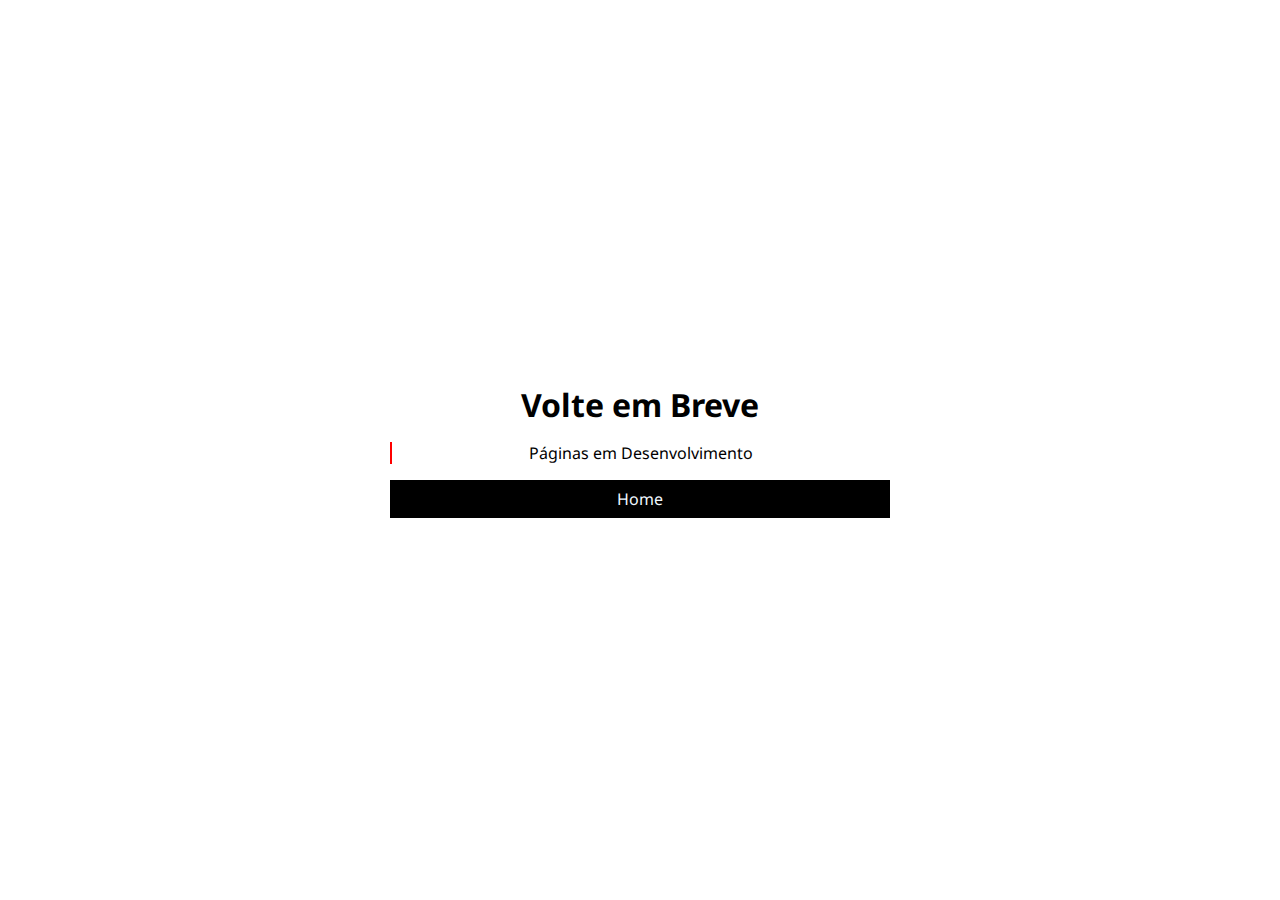
<file: aulas/index.html>
<!DOCTYPE html>
<html lang="en">

<head>
  <meta charset="UTF-8">
  <meta http-equiv="X-UA-Compatible" content="IE=edge">
  <meta name="viewport" content="width=device-width, initial-scale=1.0">
  <link rel="preconnect" href="https://fonts.googleapis.com">
  <link rel="preconnect" href="https://fonts.gstatic.com" crossorigin>
  <link
    href="https://fonts.googleapis.com/css2?family=Noto+Sans:ital,wght@0,200;0,400;0,600;0,800;1,200;1,400;1,600;1,800&display=swap"
    rel="stylesheet">
  <title>Aulas</title>

  <style>
    * {
      margin: 0;
      padding: 0;
      box-sizing: border-box;
      font-family: "Noto Sans", sans-serif;
    }

       body {
      height: 100vh;
      display: grid;
      grid-template-columns: minmax(250px, 900px);
      justify-content: center;
      align-items: center;
    }
    
    div {
      margin: 2rem;
      display: grid;
      grid-template-columns: minmax(100px, 500px);
      gap: 1rem;
      text-align: center;
      justify-content: center;
    }

    div>p {
      text-transform: lowercase;
    }
    blockquote {
      border-left: solid 2px red;
    }
    div > a {
      display: block;
      text-decoration: none;
      text-align: center;
      padding: 0.5rem;
      color: aliceblue;
      background-color: rgb(0, 0, 0);
    }
    div > a:hover {
    color: rgb(255, 255, 255);
    background-color: rgb(33, 69, 187);
  }
  </style>
</head>

<body>
  <div>
    <h1>Volte em Breve</h1>
    <blockquote>
      <p>Páginas em Desenvolvimento</p>
    </blockquote>
    <a href="../index.html">Home</a>
  </div>
</body>

</html>
</file>
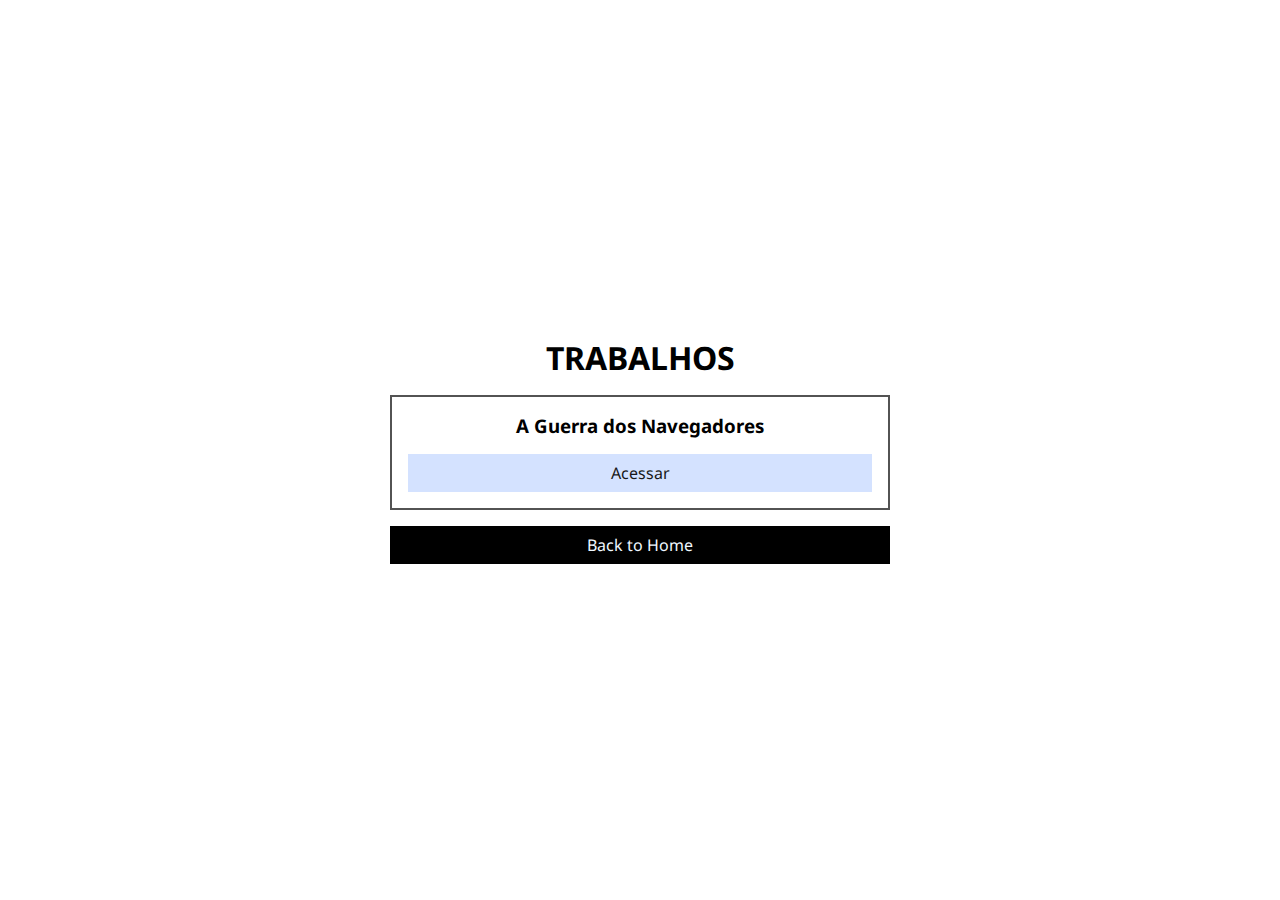
<file: trabalho/index.html>
<!DOCTYPE html>
<html lang="en">

<head>
  <meta charset="UTF-8">
  <meta http-equiv="X-UA-Compatible" content="IE=edge">
  <meta name="viewport" content="width=device-width, initial-scale=1.0">
  <link rel="preconnect" href="https://fonts.googleapis.com">
  <link rel="preconnect" href="https://fonts.gstatic.com" crossorigin>
  <link
    href="https://fonts.googleapis.com/css2?family=Noto+Sans:ital,wght@0,200;0,400;0,600;0,800;1,200;1,400;1,600;1,800&display=swap"
    rel="stylesheet">
  <title>Aulas</title>

  <style>
    * {
      margin: 0;
      padding: 0;
      box-sizing: border-box;
      font-family: "Noto Sans", sans-serif;
    }

    body {
      height: 100vh;
      display: grid;
      grid-template-columns: minmax(250px, 900px);
      justify-content: center;
      align-items: center;
    }
    
    div {
      margin: 1rem;
      display: grid;
      grid-template-columns: minmax(100px, 500px);
      gap: 1rem;
      text-align: center;
      justify-content: center;
    }

    div>p {
      display: block;
      text-transform: lowercase;
    }
    
    blockquote {
      display: block;
      padding-left: 1rem;
      border-left: solid 2px red;
    }

    section {
      display: flex;
      flex-direction: column;
      gap: 1rem;
      padding: 1rem;
      border: 2px solid rgb(83, 83, 83);
    }
    div> section > a {
      display: block;
      text-decoration: none;
      text-align: center;
      padding: 0.5rem;
      color: rgb(24, 24, 24);
      background-color: rgb(212, 226, 255);
    }
    div > a {
      display: block;
      text-decoration: none;
      text-align: center;
      padding: 0.5rem;
      color: aliceblue;
      background-color: rgb(0, 0, 0);
    }
    div > a:hover {
    color: rgb(255, 255, 255);
    background-color: rgb(33, 69, 187);
  }

    h1 {
      text-transform: uppercase;
    }
  </style>
</head>

<body>
  <div>
    <h1>Trabalhos</h1>
    <!-- <blockquote>
      <p>Em Desenvolvimento</p>
    </blockquote> -->
    <section>
      <h3>A Guerra dos Navegadores</h3>
      <a href="../trabalho/01/index.html">Acessar</a>
    </section>
    <a href="../index.html"> Back to Home</a>
  </div>
</body>

</html>
</file>
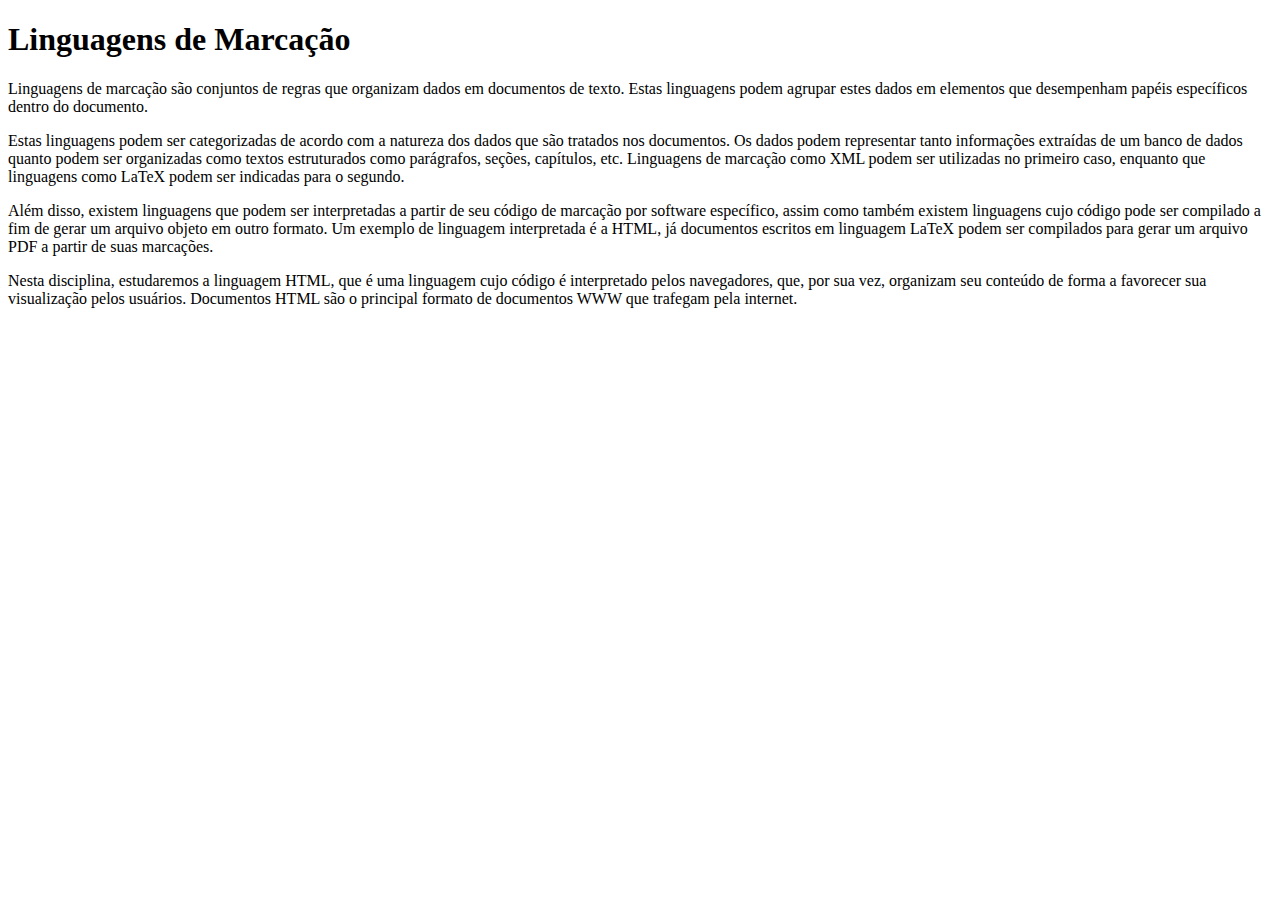
<file: aulas/apostila/cap01.html>
<!DOCTYPE html>
<html>
	<head>
		<title>Linguagens de Marcação</title>
		<meta charset="utf-8">
	</head>
	<body>
		<h1>Linguagens de Marcação</h1>
		<p>
			Linguagens de marcação são conjuntos de regras que organizam
			dados em documentos de texto. Estas linguagens podem agrupar estes dados
			em elementos que desempenham papéis específicos dentro do documento.
		</p>
		
		<p>
			Estas linguagens podem ser categorizadas de acordo com a natureza dos dados
			que são tratados nos documentos. Os dados podem representar tanto informações
			extraídas de um banco de dados quanto podem ser organizadas como textos 
			estruturados como parágrafos, seções, capítulos, etc. Linguagens de marcação como
			XML podem ser utilizadas no primeiro caso, enquanto que linguagens como LaTeX
			podem ser indicadas para o segundo.
		</p>
		
		<p>
			Além disso, existem linguagens que podem ser interpretadas a partir de seu código
			de marcação por software específico, assim como também existem linguagens cujo
			código pode ser compilado a fim de gerar um arquivo objeto em outro formato. 
			Um exemplo de linguagem interpretada é a HTML, já documentos escritos em linguagem LaTeX 
			podem ser compilados para gerar um arquivo PDF a partir de suas marcações.
		</p>
		
		<p>
			Nesta disciplina, estudaremos a linguagem HTML, que é uma linguagem cujo código 
			é interpretado pelos navegadores, que, por sua vez, organizam seu conteúdo de
			forma a favorecer sua visualização pelos usuários. Documentos HTML são o principal
			formato de documentos WWW que trafegam pela internet.
		</p>
	</body>
</html>
</file>
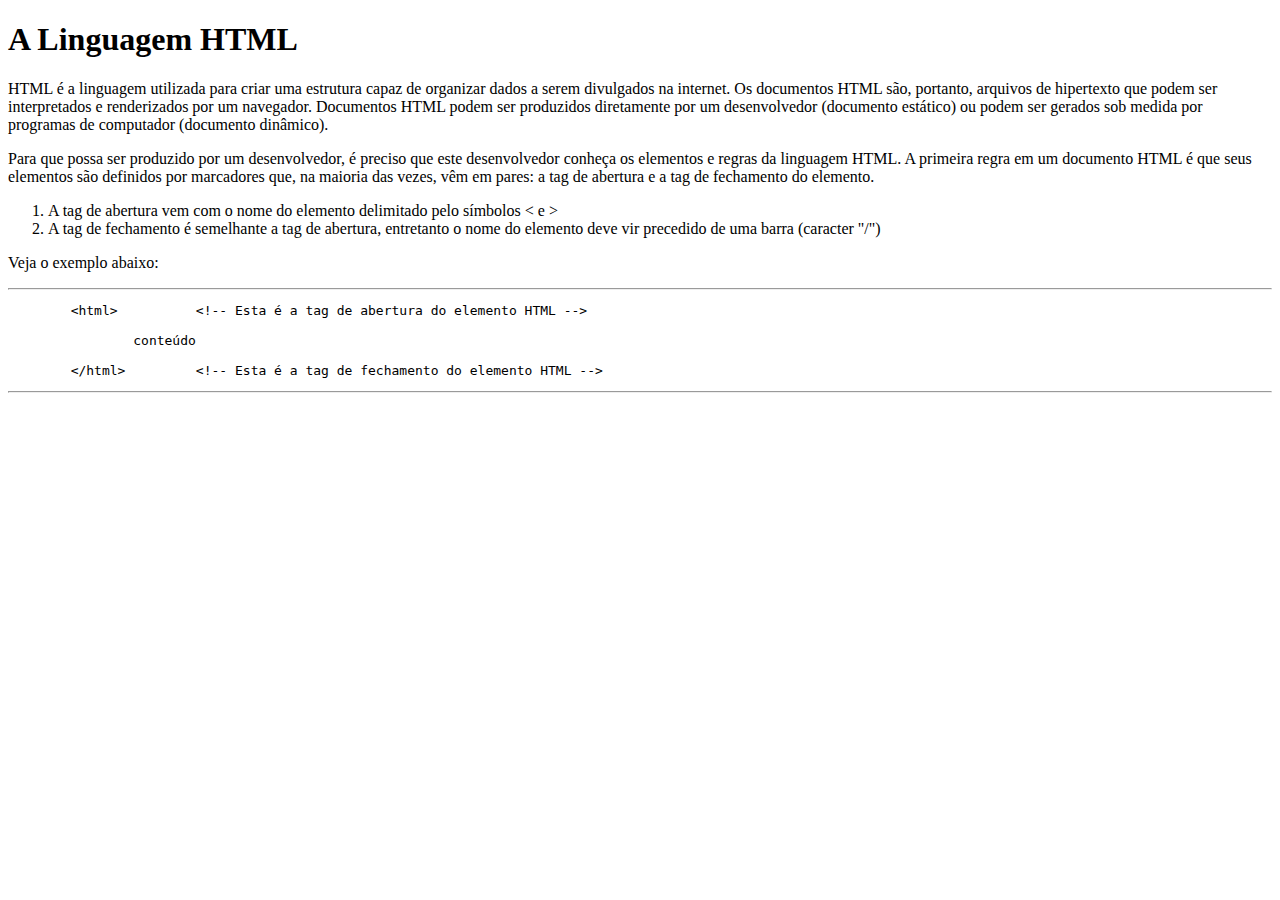
<file: aulas/apostila/cap02.html>
<!DOCTYPE html>
<html lang="pt-br">
	<head>
		<meta charset="utf-8">
		<title>A Linguagem HTML</title>
	</head>
	<body>
		<h1>A Linguagem HTML</h1>
		<p>
			HTML é a linguagem utilizada para criar uma estrutura capaz de organizar dados a 
			serem divulgados na internet. Os documentos HTML são, portanto, arquivos de hipertexto 
			que podem ser interpretados e renderizados por um navegador. Documentos HTML podem 
			ser produzidos diretamente por um desenvolvedor (documento estático) ou podem ser 
			gerados sob medida por programas de computador (documento dinâmico).
		</p>
		<p>
			Para que possa ser produzido por um desenvolvedor, é preciso que este desenvolvedor 
			conheça os elementos e regras da linguagem HTML. A primeira regra em um documento 
			HTML é que seus elementos são definidos por marcadores que, na maioria das vezes, 
			vêm em pares: a tag de abertura e a tag de fechamento do elemento.
		</p>
		
		<ol>
			<li>
				A tag de abertura vem com o nome do elemento delimitado pelo símbolos &lt; e &gt;
			</li>
			<li>
				A tag de fechamento é semelhante a tag de abertura, entretanto o nome do elemento 
				deve vir precedido de uma barra (caracter "/")
			</li>
		</ol>
		
		<p>Veja o exemplo abaixo:</p>
		
		<hr>
<pre>
	&lt;html&gt;		&lt;!-- Esta é a tag de abertura do elemento HTML --&gt;
		
		conteúdo
	
	&lt;/html&gt;		&lt;!-- Esta é a tag de fechamento do elemento HTML --&gt;</pre>
		
		<hr>
	</body>
</html>
</file>
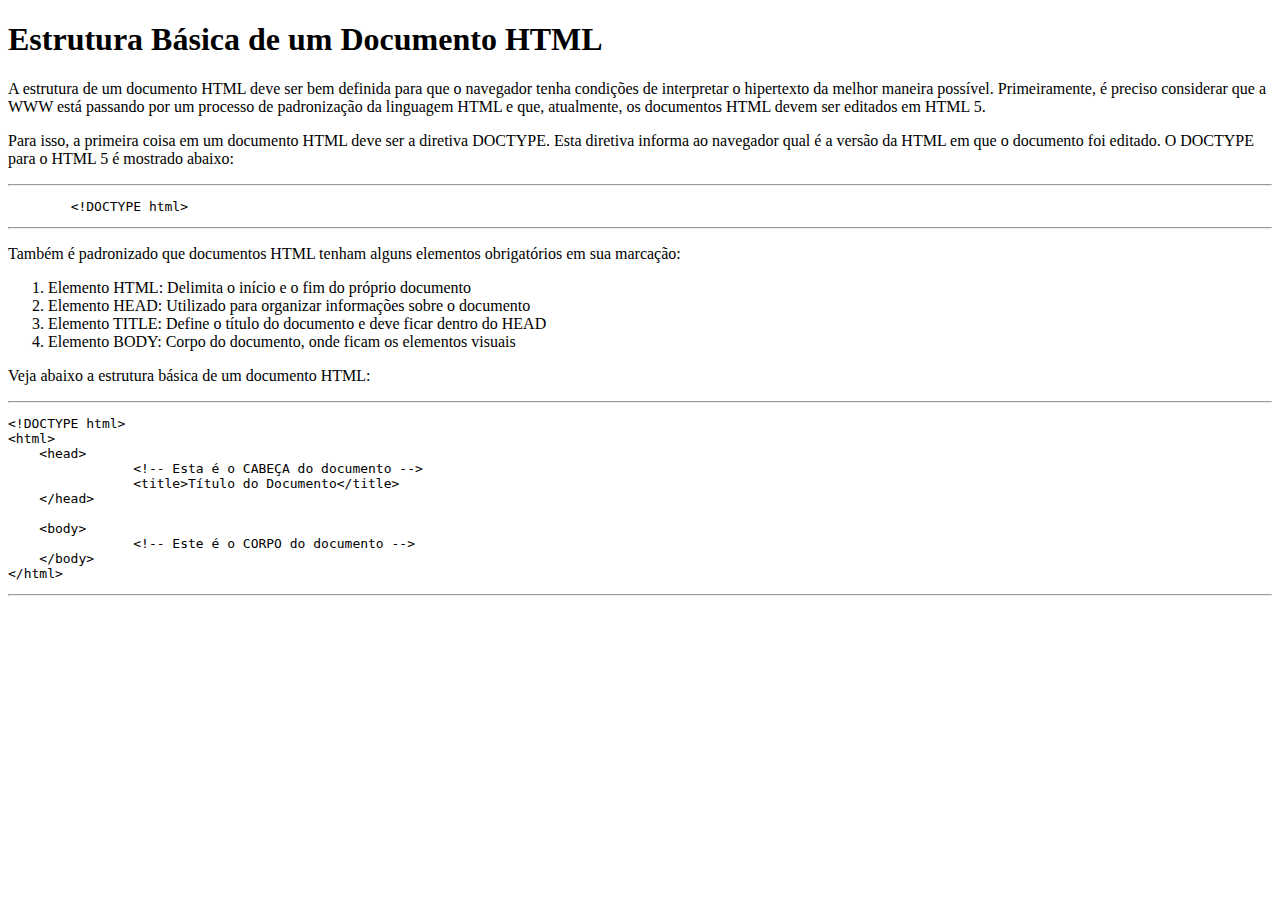
<file: aulas/apostila/cap03.html>
<!DOCTYPE html>
<html lang="pt-br">
	<head>
		<title>Estrutura Básica de um Documento HTML</title>
		<meta charset="utf-8">
	</head>
	<body>
		<h1>Estrutura Básica de um Documento HTML</h1>
		
		<p>
			A estrutura de um documento HTML deve ser bem definida para que o 
			navegador tenha condições de interpretar o hipertexto da melhor 
			maneira possível. Primeiramente, é preciso considerar que a WWW 
			está passando por um processo de padronização da linguagem HTML 
			e que, atualmente, os documentos HTML devem ser editados em HTML 5.
		</p>

		<p>
			Para isso, a primeira coisa em um documento HTML deve ser a diretiva DOCTYPE. 
			Esta diretiva informa ao navegador qual é a versão da HTML em que o documento 
			foi editado. O DOCTYPE para o HTML 5 é mostrado abaixo:
		</p>
		
		<hr>

		<pre>	&lt;!DOCTYPE html&gt;</pre>

		<hr>
		
		<p>
			Também é padronizado que documentos HTML tenham alguns elementos obrigatórios em sua marcação:
		</p>

		<ol>
			<li>Elemento HTML: Delimita o início e o fim do próprio documento</li>
			<li>Elemento HEAD: Utilizado para organizar informações sobre o documento</li>
			<li>Elemento TITLE: Define o título do documento e deve ficar dentro do HEAD</li>
			<li>Elemento BODY: Corpo do documento, onde ficam os elementos visuais</li>
		</ol>
		
		<p>
			Veja abaixo a estrutura básica de um documento HTML:
		</p>

		<hr>
		
		<pre>&lt;!DOCTYPE html&gt;
&lt;html&gt;
    &lt;head&gt;
		&lt;!-- Esta é o CABEÇA do documento --&gt;
		&lt;title&gt;Título do Documento&lt;/title&gt;
    &lt;/head&gt;
    
    &lt;body&gt;
		&lt;!-- Este é o CORPO do documento --&gt;
    &lt;/body&gt;
&lt;/html&gt;</pre>

		<hr>
		

	</body>
</html>
</file>
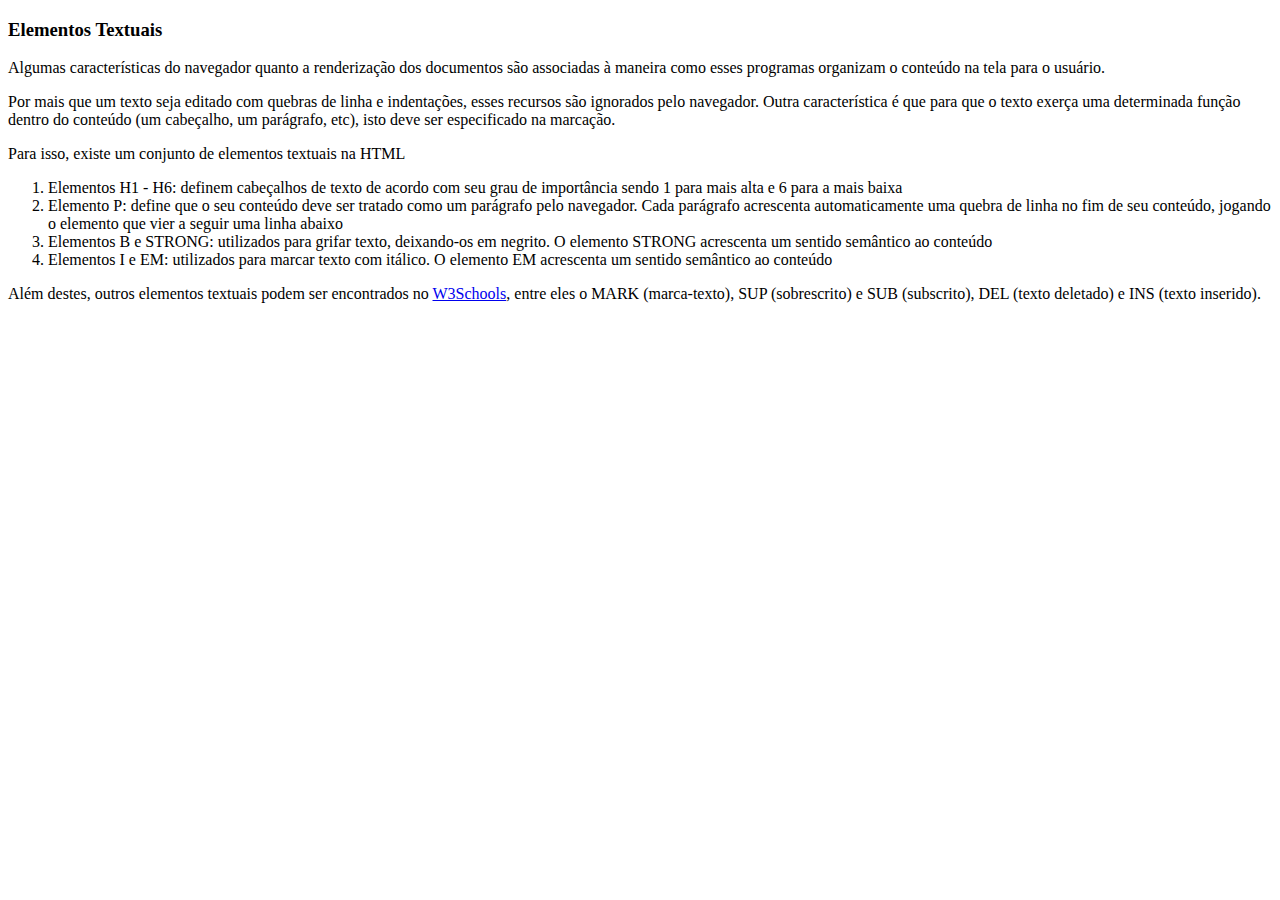
<file: aulas/apostila/cap04.html>
<!DOCTYPE html>
<html lang="pt-br">
	<head>
		<meta charset="utf-8">
		<title>Estruturas de Listas</title>
	</head>
	<body>
		<h3>Elementos Textuais</h3>
		<p>
			Algumas características do navegador quanto a renderização dos documentos 
			são associadas à maneira como esses programas organizam o conteúdo na 
			tela para o usuário.
		</p>
		<p>
			Por mais que um texto seja editado com quebras de linha e indentações, 
			esses recursos são ignorados pelo navegador. Outra característica é que para 
			que o texto exerça uma determinada função dentro do conteúdo (um cabeçalho, 
			um parágrafo, etc), isto deve ser especificado na marcação.
		</p>
		<p>
			Para isso, existe um conjunto de elementos textuais na HTML
		</p>
		<ol>
			<li>
				Elementos H1 - H6: definem cabeçalhos de texto de acordo com seu 
				grau de importância sendo 1 para mais alta e 6 para a mais baixa
			</li>
			<li>
				Elemento P: define que o seu conteúdo deve ser tratado como um parágrafo 
				pelo navegador. Cada parágrafo acrescenta automaticamente uma quebra de linha 
				no fim de seu conteúdo, jogando o elemento que vier a seguir uma linha abaixo
			</li>
			<li>
				Elementos B e STRONG: utilizados para grifar texto, deixando-os em negrito. 
				O elemento STRONG acrescenta um sentido semântico ao conteúdo
			</li>
			<li>
				Elementos I e EM: utilizados para marcar texto com itálico. 
				O elemento EM acrescenta um sentido semântico ao conteúdo
			</li>
		</ol>
		<p>
			Além destes, outros elementos textuais podem ser encontrados no 
			<a href="https://www.w3schools.com/html/html_formatting.asp" target="_blank">W3Schools</a>, 
			entre eles o MARK (marca-texto), SUP (sobrescrito) e SUB (subscrito), 
			DEL (texto deletado) e INS (texto inserido).
		</p>	
	</body>
</html>
</file>
